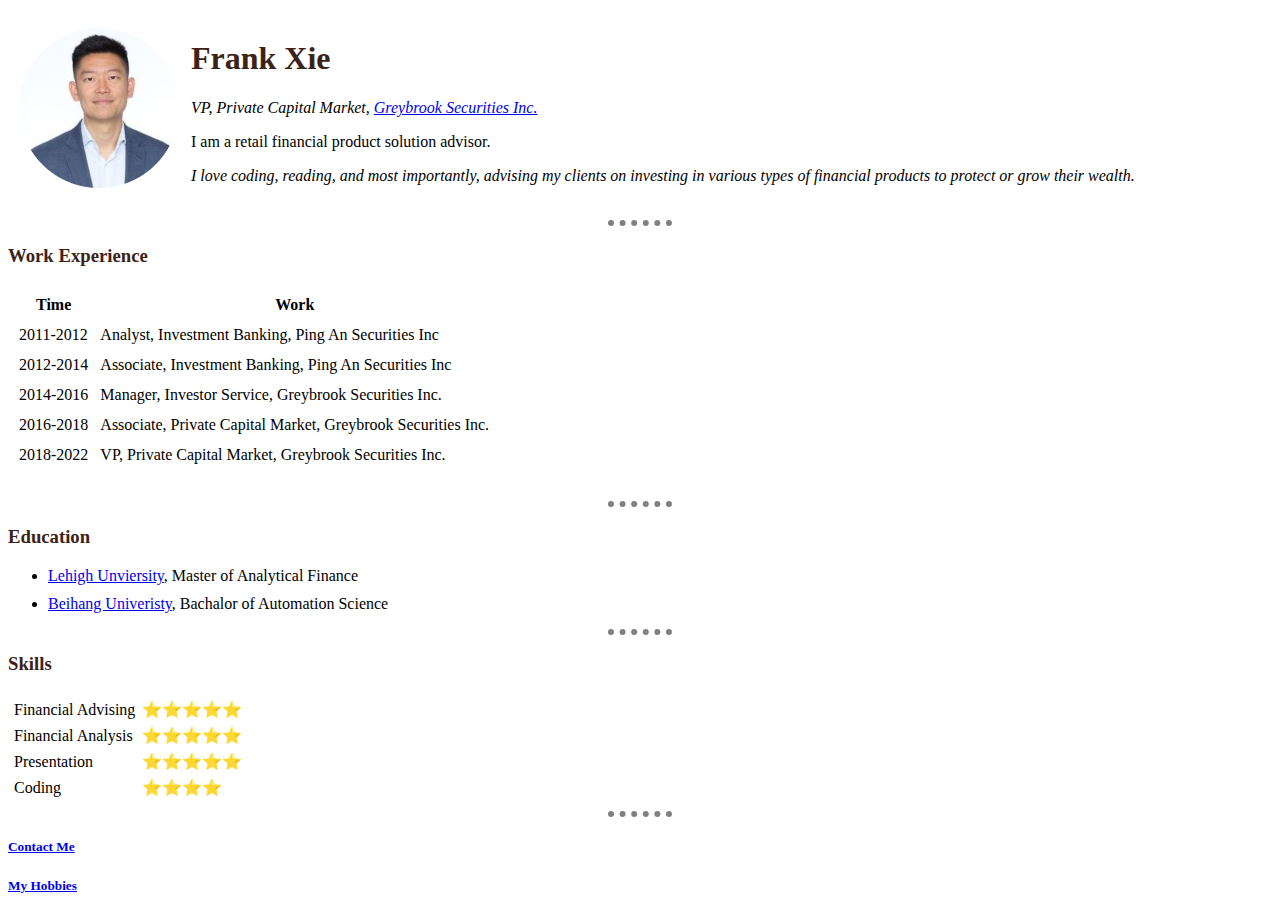
<file: index.html>
<!DOCTYPE html>
<html lang="en" dir="ltr">
  <head>
    <meta charset="utf-8">
    <title>Frank's Personal Site</title>
    <link rel="stylesheet" href="css/styles.css">

  </head>
  <body>
    <table cellspacing="10">
      <tr>
        <td><img src="Frank Xie Image.png" alt=""></td>
        <td>
          <h1>Frank Xie</h1>
          <p><em>VP, Private Capital Market, <a href="greybrook.com">Greybrook Securities Inc.</a></em></p>
          <p>I am a retail financial product solution advisor.</p>
          <p><em>I love coding, reading, and most importantly, advising my clients on investing in various types of financial products to protect or grow their wealth.</em></p>
        </td>
      </tr>
    </table>
    <hr>
    <h3>Work Experience</h3>
    <table cellspacing="10">
      <thead>
        <tr>
          <th>Time</th>
          <th>Work</th>
        </tr>
      </thead>
      <tr>
        <td>2011-2012</td>
        <td>Analyst, Investment Banking, Ping An Securities Inc</td>
      </tr>
      <tr>
        <td>2012-2014</td>
        <td>Associate, Investment Banking, Ping An Securities Inc</td>
      </tr>
      <tr>
        <td>2014-2016</td>
        <td>Manager, Investor Service, Greybrook Securities Inc.</td>
      </tr>
      <tr>
        <td>2016-2018</td>
        <td>Associate, Private Capital Market, Greybrook Securities Inc.</td>
      </tr>
      <tr>
        <td>2018-2022</td>
        <td>VP, Private Capital Market, Greybrook Securities Inc.</td>
      </tr>
    </table>
    <br>
    <hr>
    <h3>Education</h3>
    <ul>
      <li><a href="https://www1.lehigh.edu/">Lehigh Unviersity</a>, Master of Analytical Finance</li>
      <li><a href="https://ev.buaa.edu.cn/">Beihang Univeristy</a>, Bachalor of Automation Science</li>
    </ul>
    <hr>
    <h3>Skills</h3>
    <table cellspacing="5">
      <tr>
        <td>Financial Advising</td>
        <td>⭐️⭐️⭐️⭐️⭐️ </td>
      </tr>
      <tr>
        <td>Financial Analysis</td>
        <td>⭐️⭐️⭐️⭐️⭐️ </td>
      </tr>
      <tr>
        <td>Presentation</td>
        <td>⭐️⭐️⭐️⭐️⭐️ </td>
      </tr>
      <tr>
        <td>Coding</td>
        <td>⭐️⭐️⭐️⭐️ </td>
      </tr>
    </table>
    <hr>
    <h5><a href="contact.html">Contact Me</a></h5>
    <h5><a href="hobbies.html">My Hobbies</a></h5>

  </body>
</html>
</file>
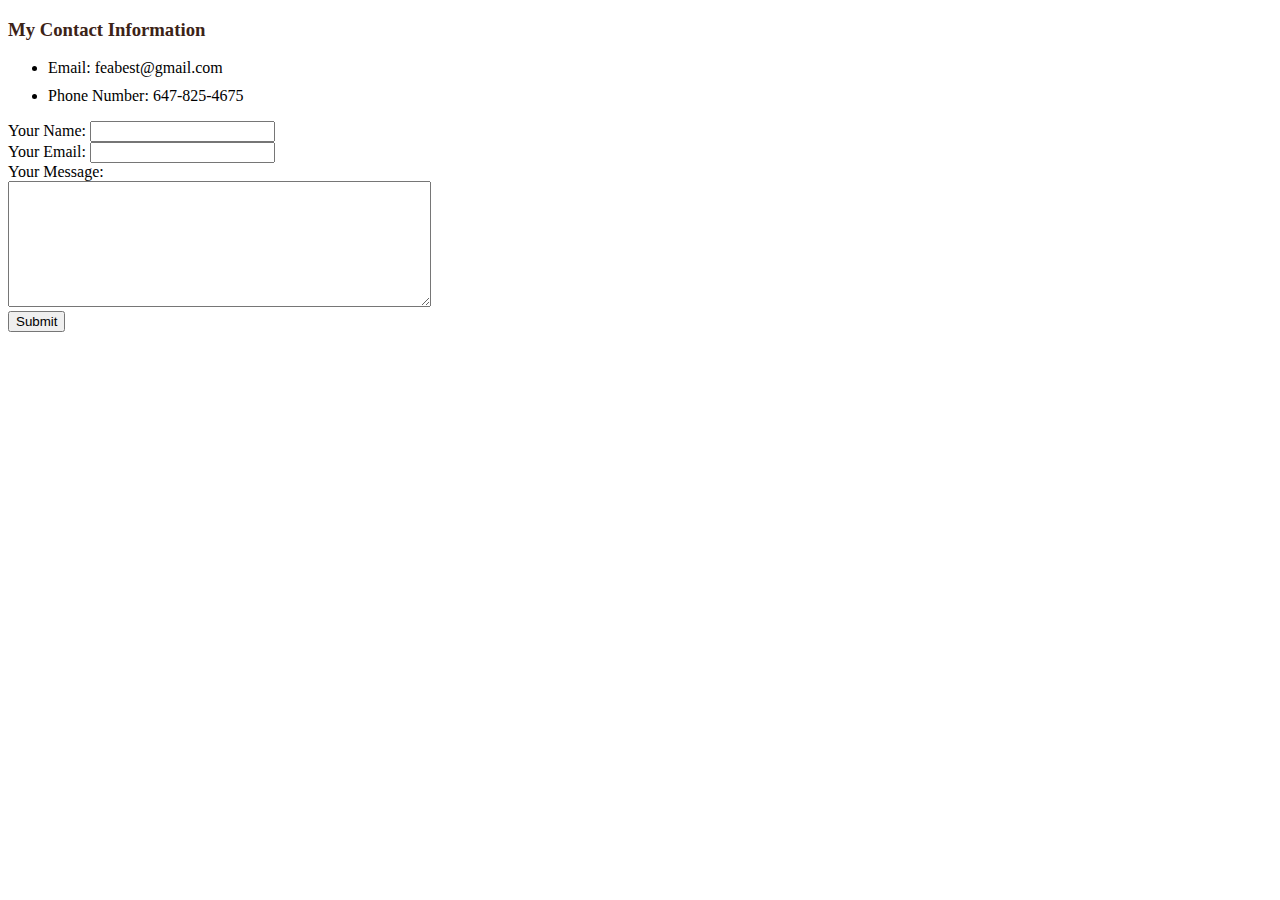
<file: contact.html>
<!DOCTYPE html>
<html lang="en" dir="ltr">
  <head>
    <meta charset="utf-8">
    <title>Contact Frank</title>
    <link rel="stylesheet" href="css/styles.css">

  </head>
  <h3>My Contact Information</h3>
  <body>
    <ul>
      <li>Email: feabest@gmail.com</li>
      <li>Phone Number: 647-825-4675</li>
    </ul>
    <form class="" action="mailto:frnk.fei.xie@gmail.com" method="post" enctype="text/plain">
      <label for="Get-name">Your Name:</label>
      <input id="Get-name" type="text" name="yourName" value=""><br>
      <label>Your Email:</label>
      <input type="email" name="yourEmail " value=""><br>
      <label>Your Message:</label><br>
      <textarea name="yourMessage" rows="8" cols="50"></textarea><br>
      <input type="submit" name="">
    </form>
  </body>
</html>
</file>
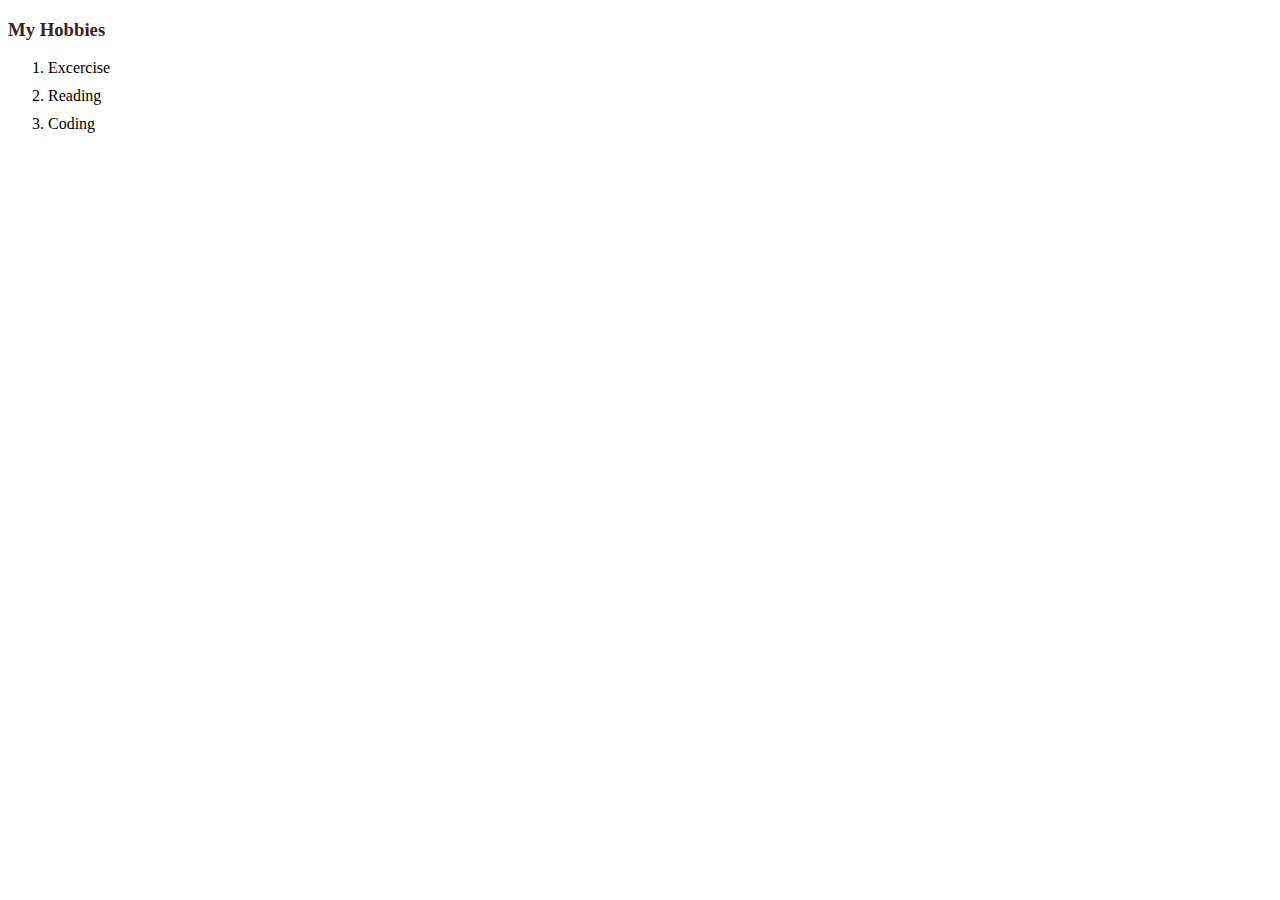
<file: hobbies.html>
<!DOCTYPE html>
<html lang="en" dir="ltr">
  <head>
    <meta charset="utf-8">
    <title>Frank's Hobbies</title>
    <link rel="stylesheet" href="css/styles.css">

  </head>
  <body>
    <h3>My Hobbies</h3>
    <ol>
      <li>Excercise</li>
      <li>Reading</li>
      <li>Coding</li>
    </ol>
  </body>
</html>
</file>
<file: css/styles.css>
<style media="screen">

  body {
    background-color: #FFF7E9;
  }

  hr {
    border-style: none;
    border-top-style: dotted;
    border-color: grey;
    border-width:6px;
    width: 5%;
  }

  h1 {
    color: #3C2317;
  }

  h3 {
    color: #3C2317;
  }

  li {
    margin: 10px 0;
  }



</style>
</file>
